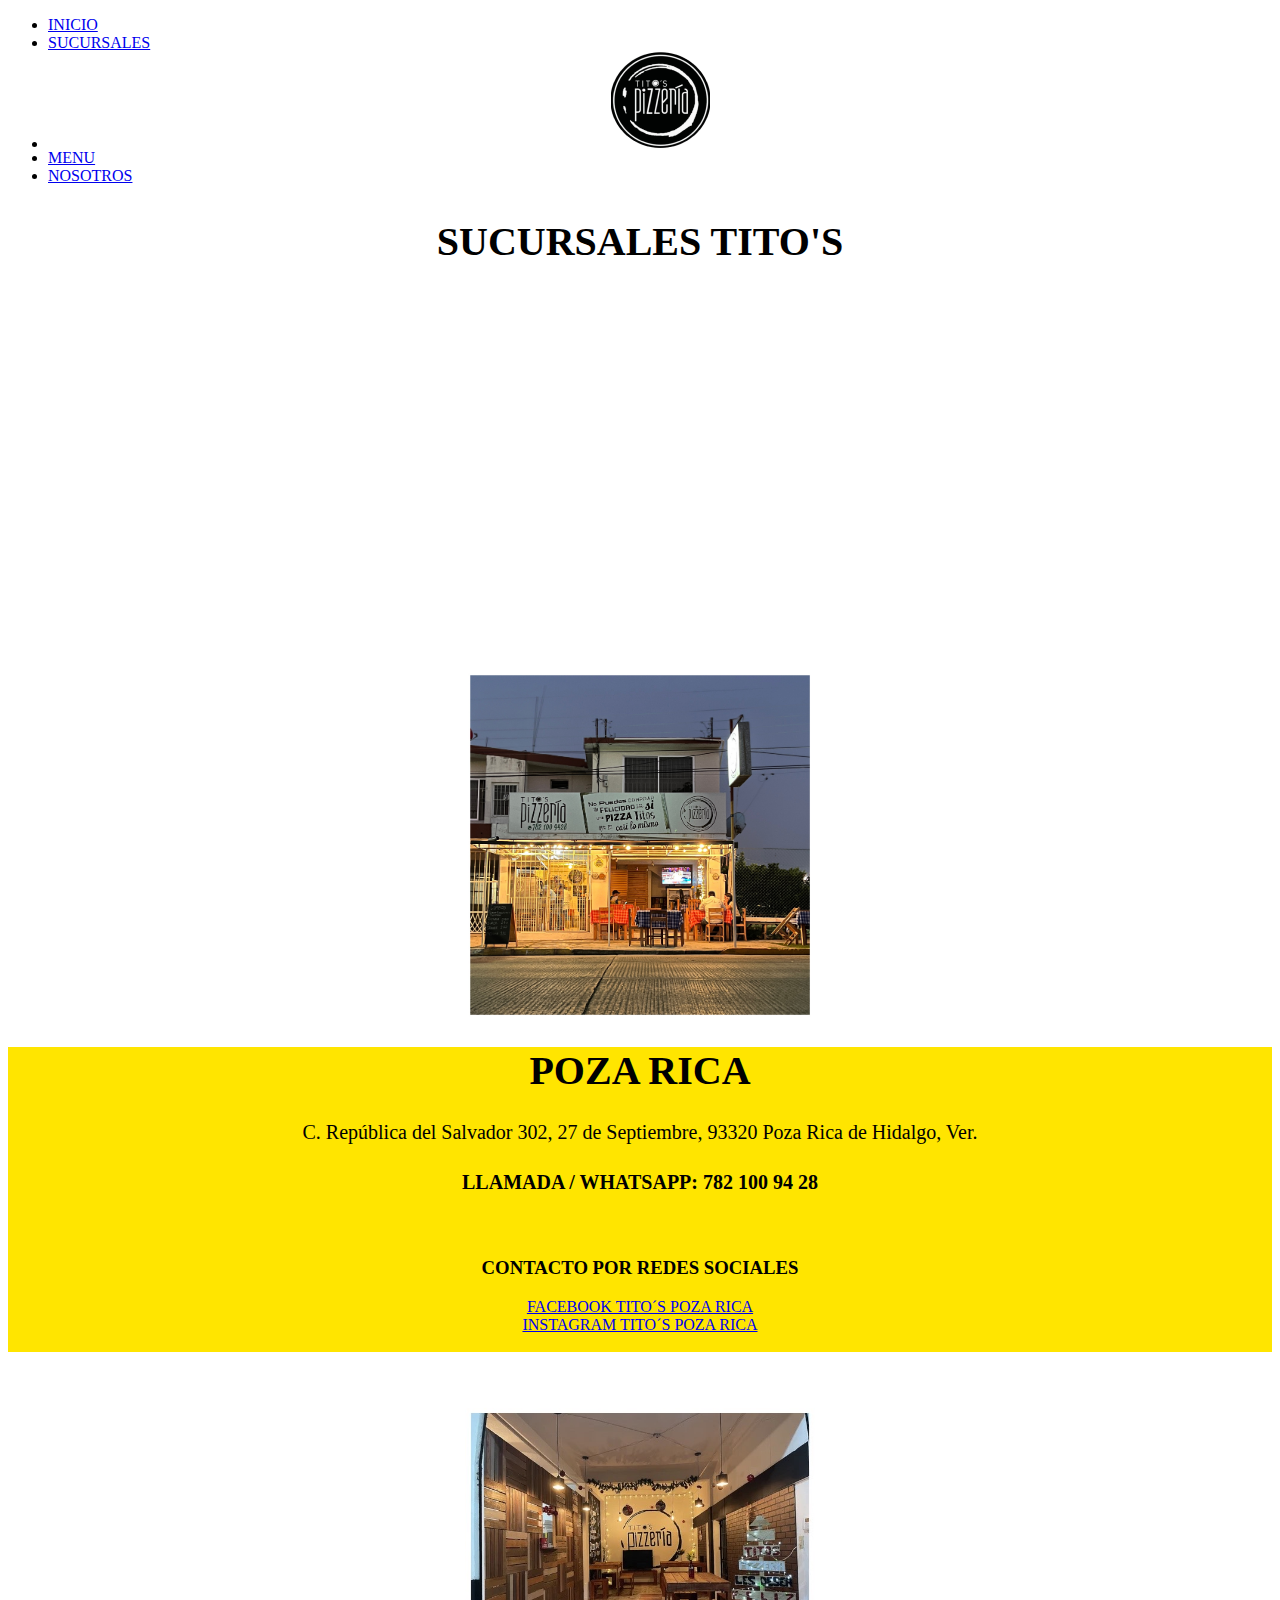
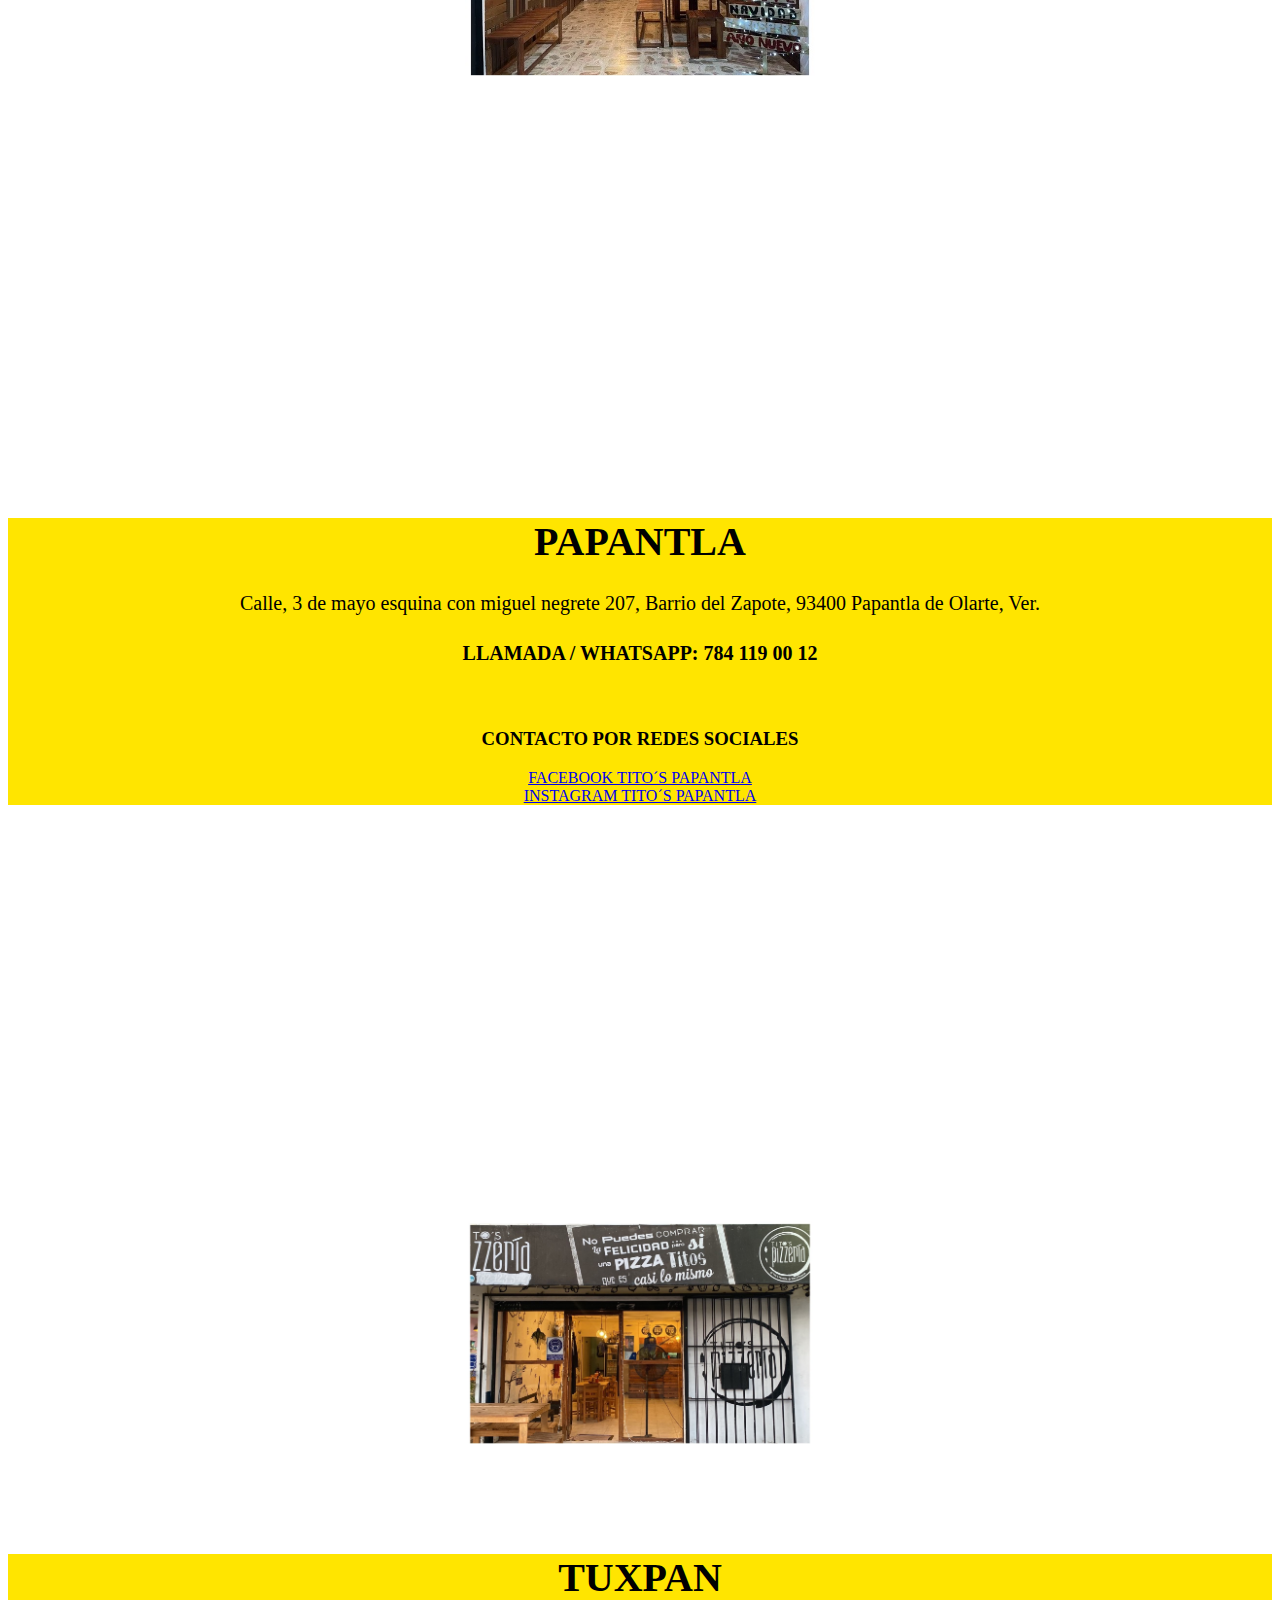
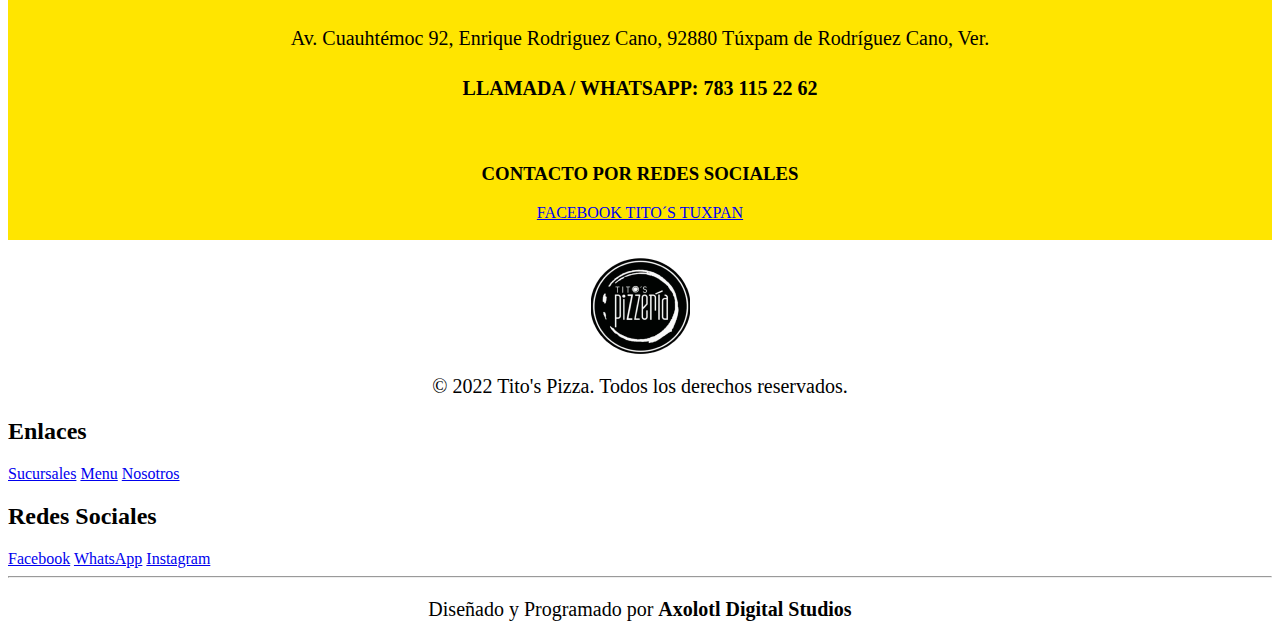
<file: sucursales.html>
<!DOCTYPE html>
<html lang="en">

<head>
  <meta charset="utf-8">
  <meta name="viewport" content="width=device-width">
  <title>Tito's Pizzeria - Sucursales</title>
  <link rel="icon" href="assets/Logo.png">
  <link rel='stylesheet' href="css/styleSucursales.css">

  <link href="https://cdn.jsdelivr.net/npm/bootstrap@5.2.2/dist/css/bootstrap.min.css" rel="stylesheet"
    integrity="sha384-Zenh87qX5JnK2Jl0vWa8Ck2rdkQ2Bzep5IDxbcnCeuOxjzrPF/et3URy9Bv1WTRi" crossorigin="anonymous">
</head>

<body>

  <header>
    <div id="navegacion-top" class="navegacion">
      <ul class="navegacion__navegacion-list navegacion__menu">
        <li>
          <a href="https://titos-pizza-web.rewishere.repl.co/">INICIO</a>
        </li>
        <li>
          <a href="sucursales.html" class="active">SUCURSALES</a>
        </li>
        <li>
          <a href="https://titos-pizza-web.rewishere.repl.co/"><img src="assets/Logo.png" alt="Tito's Pizza Logo"></a>
        </li>
        <li>
          <a href="menu.html">MENU</a>
        </li>
        <li>
          <a href="nosotros.html">NOSOTROS</a>
        </li>
      </ul>
      <div class="navegacion__navegacion-list">
        <a href="javascript:void(0);" class="navegacion__icon" onclick="showMenu()">
          <i class="gg-details-more"></i>
        </a>
      </div>
    </div>
  </header>
  <div class="sucursales-title">
    <h2 id="title">SUCURSALES TITO'S</h2>
  </div>

  <br>

  <section>
    <section1>
      <div class="container">
        <div class="row">
          <div class="col-lg-6 col-md-12 col-sm-12" align="center">
            <div class="map">
              <iframe
                src="https://www.google.com/maps/embed?pb=!1m18!1m12!1m3!1d3736.2733702118294!2d-97.4691646851107!3d20.535992886267373!2m3!1f0!2f0!3f0!3m2!1i1024!2i768!4f13.1!3m3!1m2!1s0x85da6ac44f84f2ad%3A0x5a47b59dc8e72ff6!2sTito&#39;s%20Pizzeria!5e0!3m2!1ses-419!2smx!4v1668411647751!5m2!1ses-419!2smx"
                width="550" height="350" style="border:0;border-radius: 20px;" allowfullscreen="" loading="lazy"
                referrerpolicy="no-referrer-when-downgrade"></iframe>
            </div>

          </div>
          <div class="right-content col-lg-6 col-md-12 col-sm-12" align="center">
            <div class="foto">
              <img src="assets/poza2.jpg" width="350" />
            </div>

          </div>
        </div>
      </div>
      <div class="poza">
        <article>
          <h1>POZA RICA</h1>
          <p>C. República del Salvador 302, 27 de Septiembre, 93320 Poza Rica de Hidalgo, Ver.</p>
          <h4>LLAMADA / WHATSAPP: <b>782 100 94 28</b></h4>
          <br>
          <h3>CONTACTO POR REDES SOCIALES</h3>
          <div class="links"><a class="vinculos" href="https://www.facebook.com/TitosPizzeria27">FACEBOOK TITO´S POZA
              RICA</a></div>
          <div class="links"><a class="vinculos"
              href="https://instagram.com/titospizzeria27?igshid=YmMyMTA2M2Y=">INSTAGRAM
              TITO´S POZA
              RICA</a> </div>
          <br>

        </article>
      </div>
      <br>
    </section1>
    <section2>
      <!-- Sección de Papantla-->
      <div class="container">
        <div class="row">
          <div class="col-lg-6 col-md-12 col-sm-12" align="center">
            <div class="foto" id="foto2">
              <img src="assets/papantla2.jpg" width="350" />
            </div>

          </div>
          <div class="right-content col-lg-6 col-md-12 col-sm-12" align="center">
            <div class="map" id="map2">
              <iframe
                src="https://www.google.com/maps/embed?pb=!1m18!1m12!1m3!1d2023.7687915875472!2d-97.32869675169819!3d20.444482945802235!2m3!1f0!2f0!3f0!3m2!1i1024!2i768!4f13.1!3m3!1m2!1s0x85da4550cb10e15f%3A0x1882df4cfbc393b3!2sTitos%20pizzeria%20papantla!5e0!3m2!1ses-419!2smx!4v1668405410982!5m2!1ses-419!2smx"
                width="550" height="350" style="border:0;border-radius: 20px;" allowfullscreen="" loading="lazy"
                referrerpolicy="no-referrer-when-downgrade"></iframe>
            </div>


          </div>
        </div>


        <br>
      </div>
      <div class="papantla">
        <article>
          <h1>PAPANTLA</h1>
          <p>Calle, 3 de mayo esquina con miguel negrete 207, Barrio del Zapote, 93400 Papantla de Olarte, Ver.</p>
          <h4>LLAMADA / WHATSAPP: <b>784 119 00 12</b></h4>
          <br>
          <h3>CONTACTO POR REDES SOCIALES</h3>
          <div class="links"><a class="vinculos" href="https://www.facebook.com/titospizzeriapapantla">FACEBOOK TITO´S
              PAPANTLA</a></div>
          <div class="links"><a class="vinculos"
              href="https://instagram.com/titospizzeriapapantla?igshid=YmMyMTA2M2Y=">INSTAGRAM TITO´S
              PAPANTLA</a></div>
        </article>
      </div>
    </section2>
    <section3>
      <div class="container">
        <div class="row">
          <div class="col-lg-6 col-md-12 col-sm-12" align="center">
            <iframe
              src="https://www.google.com/maps/embed?pb=!1m18!1m12!1m3!1d3726.20782499128!2d-97.38099508510378!3d20.944167586044205!2m3!1f0!2f0!3f0!3m2!1i1024!2i768!4f13.1!3m3!1m2!1s0x85d98b7a85b53a0d%3A0x226b09ec153ee3d0!2zVGl0b-KAmXMgUGl6emVyw61hIFR1eHBhbg!5e0!3m2!1ses-419!2smx!4v1668413885707!5m2!1ses-419!2smx"
              width="550" height="350" style="border:0;border-radius: 20px;" allowfullscreen="" loading="lazy"
              referrerpolicy="no-referrer-when-downgrade"></iframe>
          </div>


          <div class="right-content col-lg-6 col-md-12 col-sm-12" align="center">
            <div class="foto" id="foto3">
              <img src="assets/tuxpan2.jpg" width="350" />
            </div>
          </div>
        </div>
      </div>


      <br>
      </div>
      <div class="tuxpan">
        <article>
          <h1>TUXPAN</h1>
          <p>Av. Cuauhtémoc 92, Enrique Rodriguez Cano, 92880 Túxpam de Rodríguez Cano, Ver.</p>
          <h4>LLAMADA / WHATSAPP: <b>783 115 22 62</b></h4>
          <br>
          <h3>CONTACTO POR REDES SOCIALES</h3>
          <div class="links"><a class="vinculos" href="https://www.facebook.com/TitosTuxpan">FACEBOOK TITO´S TUXPAN</a>
          </div>
          <br>
        </article>
      </div>
      <br>
    </section3>
  </section>

  <footer>
    <div class="footer-container">
      <div class="footer-container__box">
        <div class="footer-container__logo">
          <img src="/assets/Logo.png" alt="">
        </div>
        <div class="footer-container__company">
          <p>© 2022 Tito's Pizza. Todos los derechos reservados.</p>
        </div>
      </div>


      <div class="footer-container__box">
        <h2>Enlaces</h2>
        <a href="#">Sucursales</a>
        <a href="#">Menu</a>
        <a href="#">Nosotros</a>
      </div>

      <div class="footer-container__box">
        <h2>Redes Sociales</h2>
        <a href="https://m.facebook.com/profile.php?id=100057658321392"> <i class="fab fa-facebook-square"></i>
          Facebook</a>
        <a href="https://wa.me/527821009428"><i class="fa-brands fa-whatsapp"></i></i> WhatsApp</a>
        <a href="https://www.instagram.com/titospizzeria27/"><i class="fab fa-instagram-square"></i> Instagram</a>

      </div>

    </div>

    <div class="footer-copyright">
      <hr>
      <p>Diseñado y Programado por <b>Axolotl Digital Studios</b></p>
    </div>
  </footer>
  <script src="js/sucursales.js"></script>
</body>

</html>
</file>
<file: css/styleSucursales.css>
{
	padding: 0px;
	margin: 0px;
}
#title{
 text-align: center;
  font-size: 40px;
  font-family: "Friday Beach";
  src: url("/assets/Friday.ttf");
}

h1{
  text-align: center;
  color: black;
  font-size: 40px;
  font-family: "Friday Beach";
  src: url("/assets/Friday.ttf");
}

p{
  text-align: center;
  color: black;
  font-size: 20px;
}

article{
  background-color: rgba(255, 229, 0, 1);
  
}

h4{
  text-align: center;
  color: black;
  font-size: 20px;
}

h3{
  text-align: center;
  color: rgba(193, 177, 35, 0.8)
  font-size: 20px;
}

img{
  display: block;
  margin: 0 auto;
}

.pie{
   justify-content: center;
  color: cyan;
}

.links {
  display: flex;
  justify-content: center;
  align-items: center;
}

.pie_pagina{
margin-top: 200px;
    padding-top: 120px;
    background-image: url('/assets/FooterBG.png');
    background-repeat: no-repeat;

    background-size: cover;
    width: 100%;
}
.ubipoza{
  margin
}
.seccionprincipal{
  margin
}
</file>
